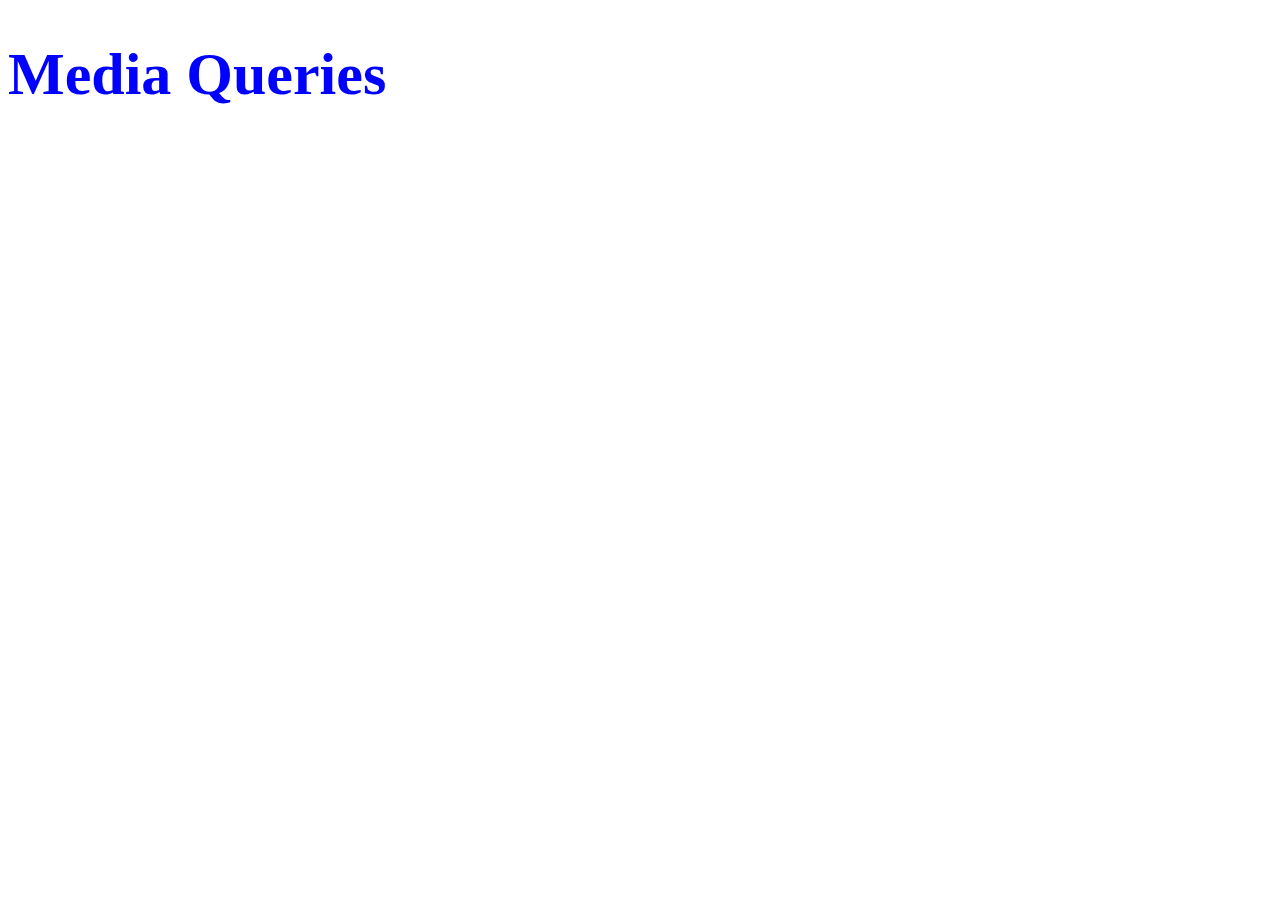
<file: index.html>
<!DOCTYPE html>
<html lang="en">
<head>
    <meta charset="UTF-8">
    <meta name="viewport" content="width=device-width, initial-scale=1.0">
    <link rel="stylesheet" href="app.css">
    <title>Document</title>
</head>
<body>
    <h1>Media Queries</h1>
</body>
</html>
</file>
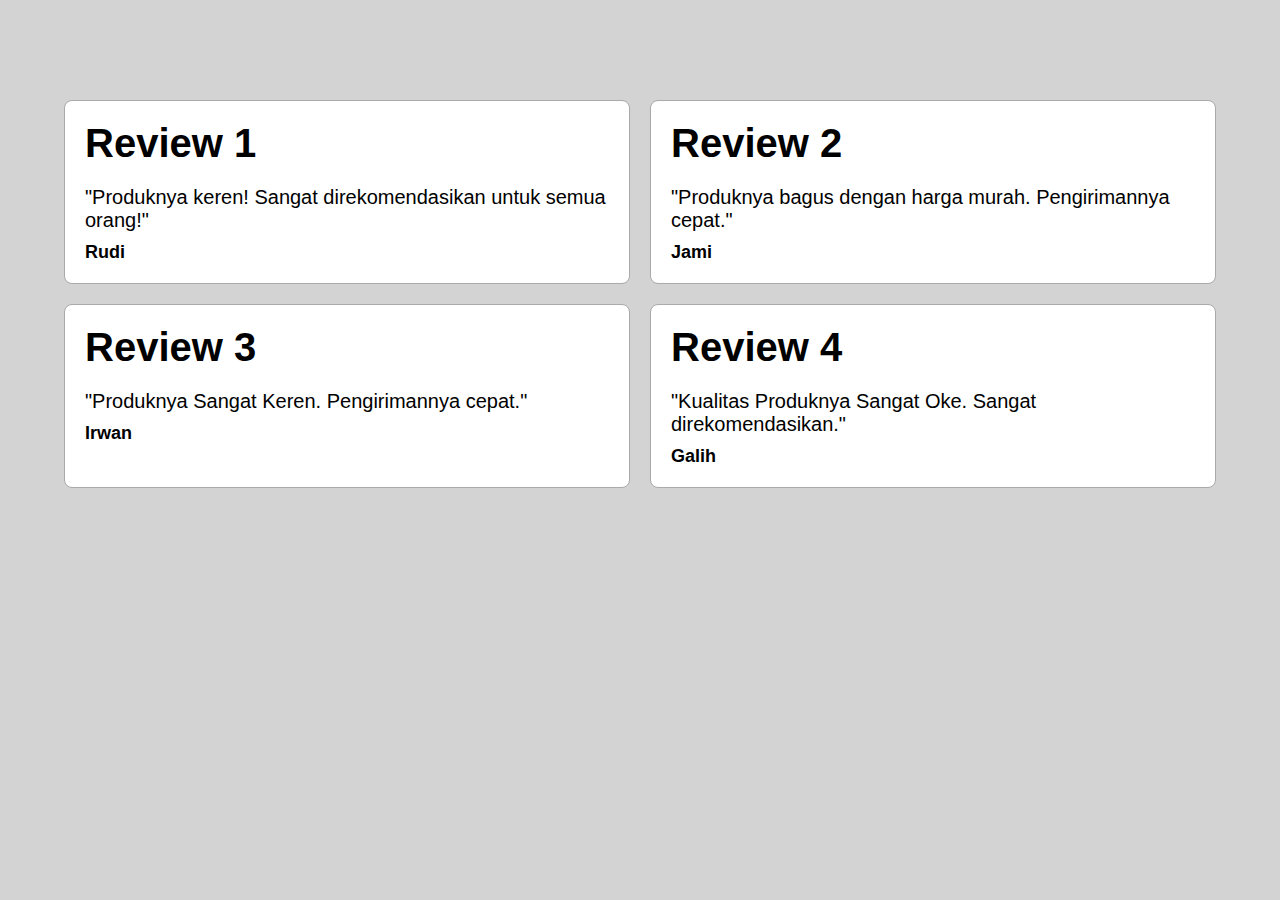
<file: project/index.html>
<!DOCTYPE html>
<html lang="en">
<head>
    <meta charset="UTF-8">
    <meta name="viewport" content="width=device-width, initial-scale=1.0">
    <title>Project</title>
    <link rel="stylesheet" href="/project/app.css">
</head>
<body>
    <div class="main-container">
        <div class="reviews-grid">
            <div class="review-card">
                <h3 class="review-heading">Review 1</h3>
                <p class="review-text">"Produknya keren! Sangat direkomendasikan untuk semua orang!"</p>
                <p class="review-person">Rudi</p>
            </div>
            <div class="review-card">
                <h3 class="review-heading">Review 2</h3>
                <p class="review-text">"Produknya bagus dengan harga murah. Pengirimannya cepat."</p>
                <p class="review-person">Jami</p>
            </div>
            <div class="review-card">
                <h3 class="review-heading">Review 3</h3>
                <p class="review-text">"Produknya Sangat Keren. Pengirimannya cepat."</p>
                <p class="review-person">Irwan</p>
            </div>
            <div class="review-card">
                <h3 class="review-heading">Review 4</h3>
                <p class="review-text">"Kualitas Produknya Sangat Oke. Sangat direkomendasikan."</p>
                <p class="review-person">Galih</p>
            </div>
        </div>
    </div>
</body>
</html>
</file>
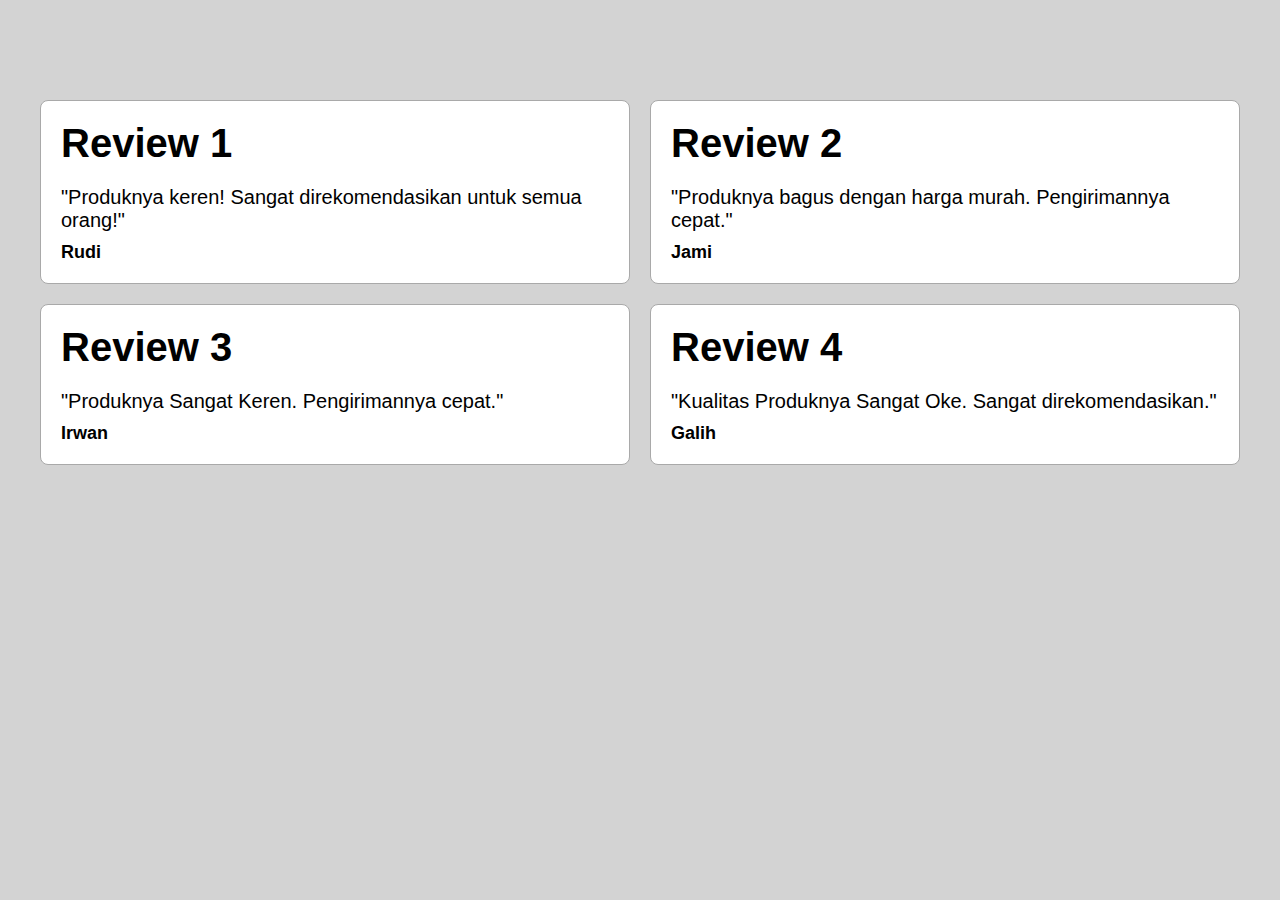
<file: small-project/index.html>
<!DOCTYPE html>
<html lang="en">
<head>
    <meta charset="UTF-8">
    <meta name="viewport" content="width=device-width, initial-scale=1.0">
    <title>Small Project</title>
    <link rel="stylesheet" href="/small-project/app.css">
</head>
<body>
    <div class="reviews-grid">
        <div class="review-card">
            <h3 class="review-heading">Review 1</h3>
            <p class="review-text">"Produknya keren! Sangat direkomendasikan untuk semua orang!"</p>
            <p class="review-person">Rudi</p>
        </div>
        <div class="review-card">
            <h3 class="review-heading">Review 2</h3>
            <p class="review-text">"Produknya bagus dengan harga murah. Pengirimannya cepat."</p>
            <p class="review-person">Jami</p>
        </div>
        <div class="review-card">
            <h3 class="review-heading">Review 3</h3>
            <p class="review-text">"Produknya Sangat Keren. Pengirimannya cepat."</p>
            <p class="review-person">Irwan</p>
        </div>
        <div class="review-card">
            <h3 class="review-heading">Review 4</h3>
            <p class="review-text">"Kualitas Produknya Sangat Oke. Sangat direkomendasikan."</p>
            <p class="review-person">Galih</p>
        </div>
    </div>
</body>
</html>
</file>
<file: app.css>
h1 {
    color: red;
    font-size: 80px;
    font-family: Georgia, 'Times New Roman', Times, serif;
}

@media (max-width: 1500px) {
    h1 {
        color: blue;
        font-size: 60px;
    }
}

@media (max-width:1000px) {
    h1 {
        color: green;
        font-size: 40px;
    }
}
</file>
<file: project/app.css>
* {
    padding: 0;
    margin: 0;
    box-sizing: border-box;
}

html {
    font-size: 62.5%;
    /* 1 rem = 10px */
}

body {
    font-family: Arial, Helvetica, sans-serif;
    background-color: lightgray;
}

.main-container {
    margin: 0 auto;
    max-width: 1200px;
    width: 90%;
}

.reviews-grid {
    display: grid;
    grid-template-columns: 1fr 1fr;
    max-width: 1200px;
    gap: 2rem;
    margin: 10rem auto;
}

.review-card {
    background-color: white;
    padding: 2rem;
    border: 1px solid darkgray;
    border-radius: 8px;
}

.review-heading {
    font-size: 4rem;
    font-weight: 700;
    margin-bottom: 2rem;
}

.review-text {
    font-size: 2rem;
    margin-bottom: 1rem;
}

.review-person {
    font-size: 18px;
    font-weight: 700;
}

@media (max-width: 62.5rem) {
    /* 1000px / 10px = 100 */
    /* 1000px / 16px (default font-size browser) = 62.5 */
    /* Reduce font-size */
    html {
        font-size: 50%;
        /* 16px x 50% = 8px */
    }

    .review-card {
        padding: 4rem;
    }
}

@media (max-width: 31.25rem) {
    /* 500px / 16px (default font-size browser) = 31.25 */
    /* reduce font-size */
    html {
        font-size: 37.5%;
        /* 16px x 37.5% = 6px */
    }
    
    .reviews-grid {
        grid-template-columns: 1fr;
    }
}
</file>
<file: small-project/app.css>
* {
    padding: 0;
    margin: 0;
    box-sizing: border-box;
}

body {
    font-family: Arial, Helvetica, sans-serif;
    background-color: lightgray;
}

.reviews-grid {
    display: grid;
    grid-template-columns: 1fr 1fr;
    max-width: 1200px;
    gap: 20px;
    margin: 100px auto;
}

.review-card {
    background-color: white;
    padding: 20px;
    border: 1px solid darkgray;
    border-radius: 8px;
}

.review-heading {
    font-size: 40px;
    font-weight: 700;
    margin-bottom: 20px;
}

.review-text {
    font-size: 20px;
    margin-bottom: 10px;
}

.review-person {
    font-size: 18px;
    font-weight: 700;
}

@media (max-width: 1000px) {
    .review-card {
        padding: 15px;
    }
    .review-heading {
        font-size: 30px;
        margin-bottom: 15px;
    }
    .review-text {
        font-size: 16px;
        margin-bottom: 8px;
    }
    .review-person {
        font-size: 14px;
    }
}

@media (max-width: 500px) {
    .review-card {
        padding: 10px;
    }
    .review-heading {
        font-size: 20px;
        margin-bottom: 10px;
    }
    .review-text {
        font-size: 14px;
        margin-bottom: 5px;
    }
    .review-person {
        font-size: 12px;
    }
}
</file>
